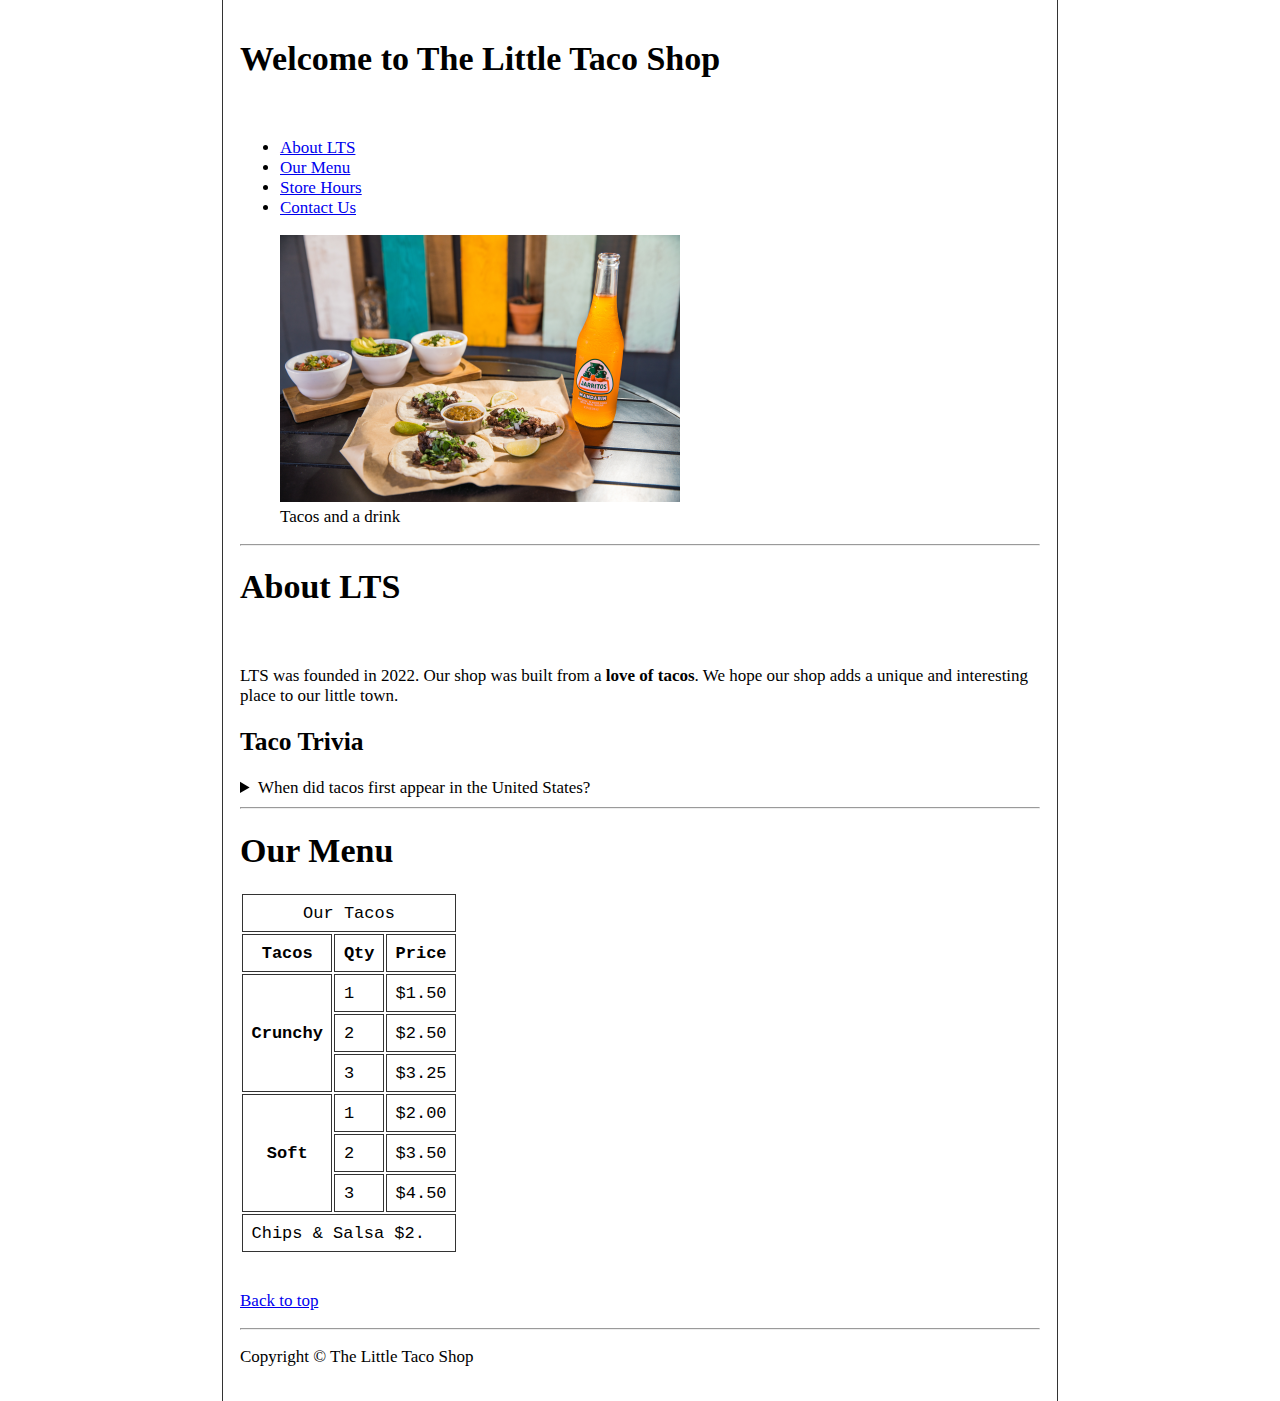
<file: index.html>
<!DOCTYPE html>
<html lang="en">
<head>
    <meta charset="UTF-8">
    <meta http-equiv="X-UA-Compatible" content="IE=edge">
    <meta name="viewport" content="width=device-width, initial-scale=1.0">
    <meta name="author" content="OGOR STEPHEN">
    <meta name="description" content="my portfolio webpages">
    <link rel="stylesheet" href="style.css">
    <link rel="icon" href="favicon.ico" type="image/x-icon">
    <title>Little Taco Shop</title>
</head>
<body>
    <header>
        <h1>Welcome to The Little Taco Shop</h1>
        <br>
        <nav>
            <ul>
                <li><a href="#About lts">About LTS</a></li>
                <li><a href="#Taco Menu">Our Menu</a></li>
                <li><a href="hours.html">Store Hours</a></li>
                <li><a href="contact.html">Contact Us</a></li>
            </ul>
        </nav>
    </header>
    <main>
        <section>
            <figure class="Images">
                <img src="img/tacos_and_drink_400x267.png" alt="Light snack">
                <figcaption>Tacos and a drink</figcaption>
            </figure>
        </section>
        <hr>
        <article id="About lts">
            <h1>About LTS</h1>
            <br>
            <p>LTS was founded in 2022. Our shop was built from a <strong>love of tacos</strong>. We hope our shop adds a unique and interesting place to our little town.</p>
            <h2>Taco Trivia</h2>
            <aside>
                <details>
                    <summary>When did tacos first appear in the United States?</summary>
                    <p>In the year 1972.</p>
                </details>
            </aside>
        </article>
        <hr>
        <article id="Taco Menu">
            <h1>Our Menu</h1>
            <section>
                <table>
                    <tr>
                        <td colspan="3" style="text-align: center;">Our Tacos</td>
                    </tr>
                    <tbody>
                        <tr>
                            <th>Tacos</th>
                            <th>Qty</th>
                            <th>Price</th>
                        </tr>
                        <tr>
                            <th rowspan="3">Crunchy</th>
                            <td>1</td>
                            <td>$1.50</td>
                        </tr>
                        <tr>
                            <td>2</td>
                            <td>$2.50</td>
                        </tr>
                        <tr>
                            <td>3</td>
                            <td>$3.25</td>
                        </tr>
                        <tr>
                            <th rowspan="3">Soft</th>
                            <td>1</td>
                            <td>$2.00</td>
                        </tr>
                        <tr>
                            <td>2</td>
                            <td>$3.50</td>
                        </tr>
                        <tr>
                            <td>3</td>
                            <td>$4.50</td>
                        </tr>
                        <tr>
                            <td colspan="3">Chips & Salsa $2.</td>
                        </tr>
                    </tbody>
                </table>
                <br>
                <p><a href="#">Back to top</a></p>
            </section>
        </article>
        <hr>
    </main>

</body>
<footer>
    <p>
        Copyright &copy; The Little Taco Shop
    </p>
</footer>
</html>
</file>
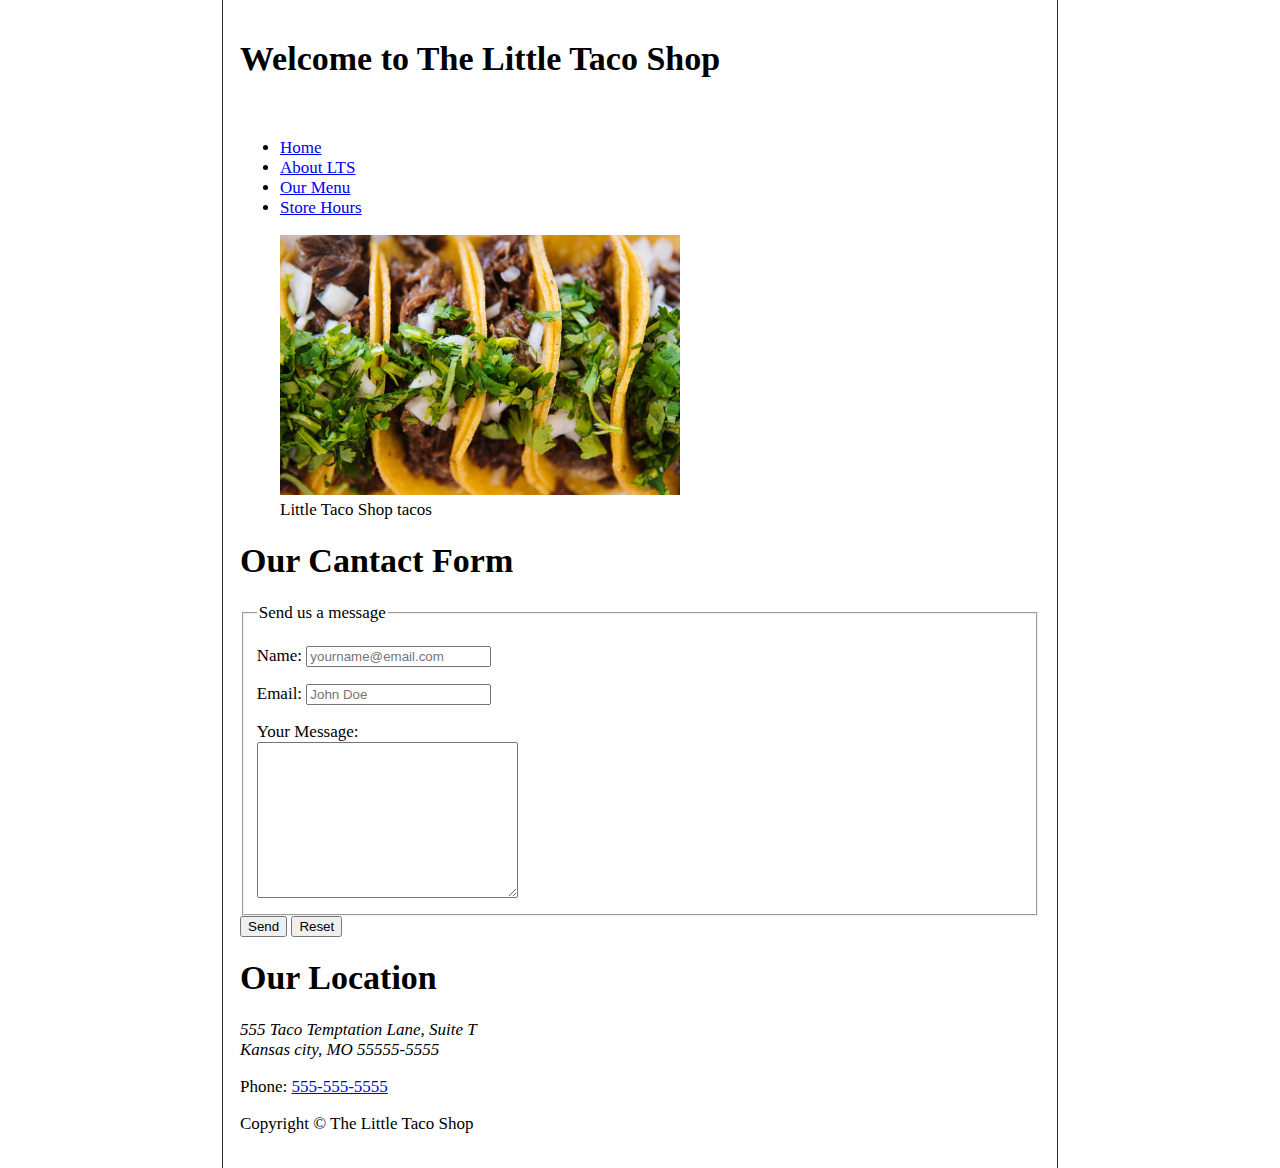
<file: contact.html>
<!DOCTYPE html>
<html lang="en">
    <head>
        <meta charset="UTF-8">
        <meta http-equiv="X-UA-Compatible" content="IE=edge">
        <meta name="viewport" content="width=device-width, initial-scale=1.0">
        <meta name="author" content="OGOR STEPHEN">
        <meta name="description" content="my portfolio webpages">
        <link rel="stylesheet" href="style.css">
        <link rel="icon" href="favicon.ico" type="image/x-icon">
        <title>Little Taco Shop</title>
    </head>
<body>
    <header>
        <h1>Welcome to The Little Taco Shop</h1>
        <br>
        <nav>
            <ul>
                <li><a href="index.html">Home</a></li>
                <li><a href="#About lts">About LTS</a></li>
                <li><a href="#Taco Menu">Our Menu</a></li>
                <li><a href="contact.html">Store Hours</a></li>
            </ul>
    </header>
    <article>
        <section>
            <figure class="Images">
                <img src="img/tacos_close_up_400x260.png" alt="Light snack">
                <figcaption>Little Taco Shop tacos</figcaption>
            </figure>
        </section>
        <h1>Our Cantact Form</h1>
       <form action="https://httpbin.org/get" method="get">
        <fieldset>
            <legend>Send us a message</legend>
            <p>
                <label for="Name">Name: </label>
                <input type="text" name="Name" id="Name" placeholder="yourname@email.com" autocomplete="on" required>
            </p>
            <p>
                <label for="Email">Email: </label>
                <input type="email" name="Email" id="Email" placeholder="John Doe" autocomplete="on" required>
            </p>
            <label for="Message">Your Message: </label>
            <br>
            <textarea name="Message" id="Message" cols="30" rows="10"></textarea>
        </fieldset>
        <button type="submit" formaction="https://httpbin.org/post" formmethod="post">Send</button>
        <button type="reset">Reset</button>
       </form>
    </article>
    <article>
        <h1>Our Location</h1>
        <address>
            <p>555 Taco Temptation Lane, Suite T <br> Kansas city, MO 55555-5555</p>
        </address>

        <p>
            Phone: <a href="tel:555-555-5555">555-555-5555</a>
        </p>
    </article>
</body>
<footer>
    <p>
        Copyright &copy; The Little Taco Shop
    </p>
</footer>
</html>
</file>
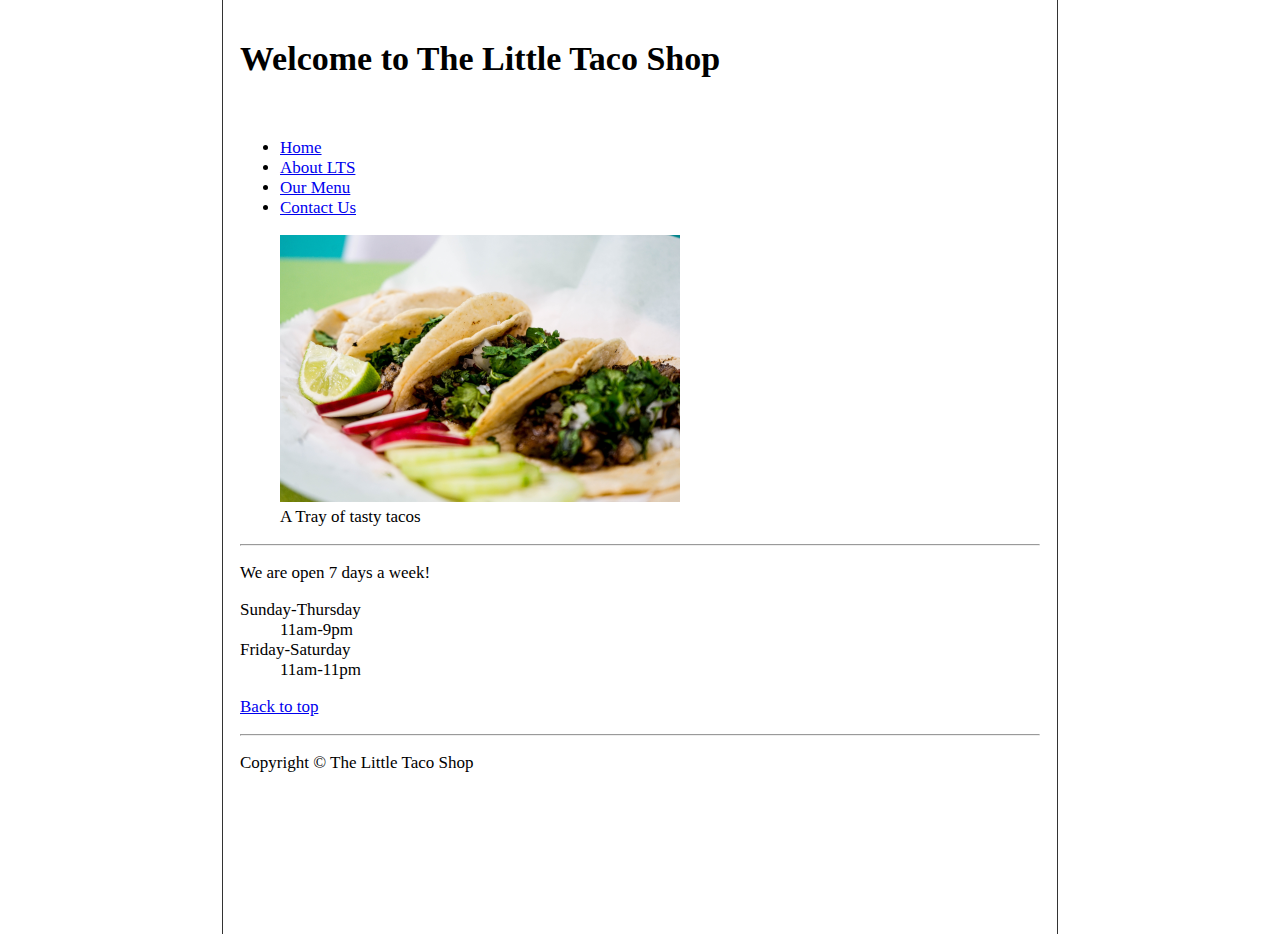
<file: hours.html>
<!DOCTYPE html>
<html lang="en">
    <head>
        <meta charset="UTF-8">
        <meta http-equiv="X-UA-Compatible" content="IE=edge">
        <meta name="viewport" content="width=device-width, initial-scale=1.0">
        <meta name="author" content="OGOR STEPHEN">
        <meta name="description" content="my portfolio webpages">
        <link rel="stylesheet" href="style.css">
        <link rel="icon" href="favicon.ico" type="image/x-icon">
        <title>Shop Hours</title>
    </head>
<body>
    <header>
        <h1>Welcome to The Little Taco Shop</h1>
        <br>
        <nav>
            <ul>
                <li><a href="index.html">Home</a></li>
                <li><a href="#About lts">About LTS</a></li>
                <li><a href="#Taco Menu">Our Menu</a></li>
                <li><a href="contact.html">Contact Us</a></li>
            </ul>
        </nav>
    </header>
    <main>
        <article>
            <section>
                <figure class="Images">
                    <img src="img/tacos_tray_400x267.png" alt="Light snack">
                    <figcaption>A Tray of tasty tacos</figcaption>
                </figure>
            </section>
            <hr>
            <section>
                <p>We are open 7 days a week!</p>
                <dl>
                    <dt>Sunday-Thursday</dt>
                    <dd>11am-9pm</dd>
                    <dt>Friday-Saturday</dt>
                    <dd>11am-11pm</dd>
                </dl>
            </section>
            <p>
                <a href="#">Back to top</a>
            </p>
            <hr>
        </article>
    </main>
</body>
<footer>
    <p>
        Copyright &copy; The Little Taco Shop
    </p>
</footer>
</html>
</file>
<file: style.css>
html {
    font-size: 17px;
}

body {
    min-height: 100vh;
    max-width: 800px;
    margin: 0 auto;
    padding: 1rem;
    border-left: 1px solid #333;
    border-right: 1px solid #333;
}

th, td, caption {
    border: 1px solid #333;
    font-family: 'Courier New', Courier, monospace;
    border-collapse: separate;
    padding: 0.5rem;
}
</file>
